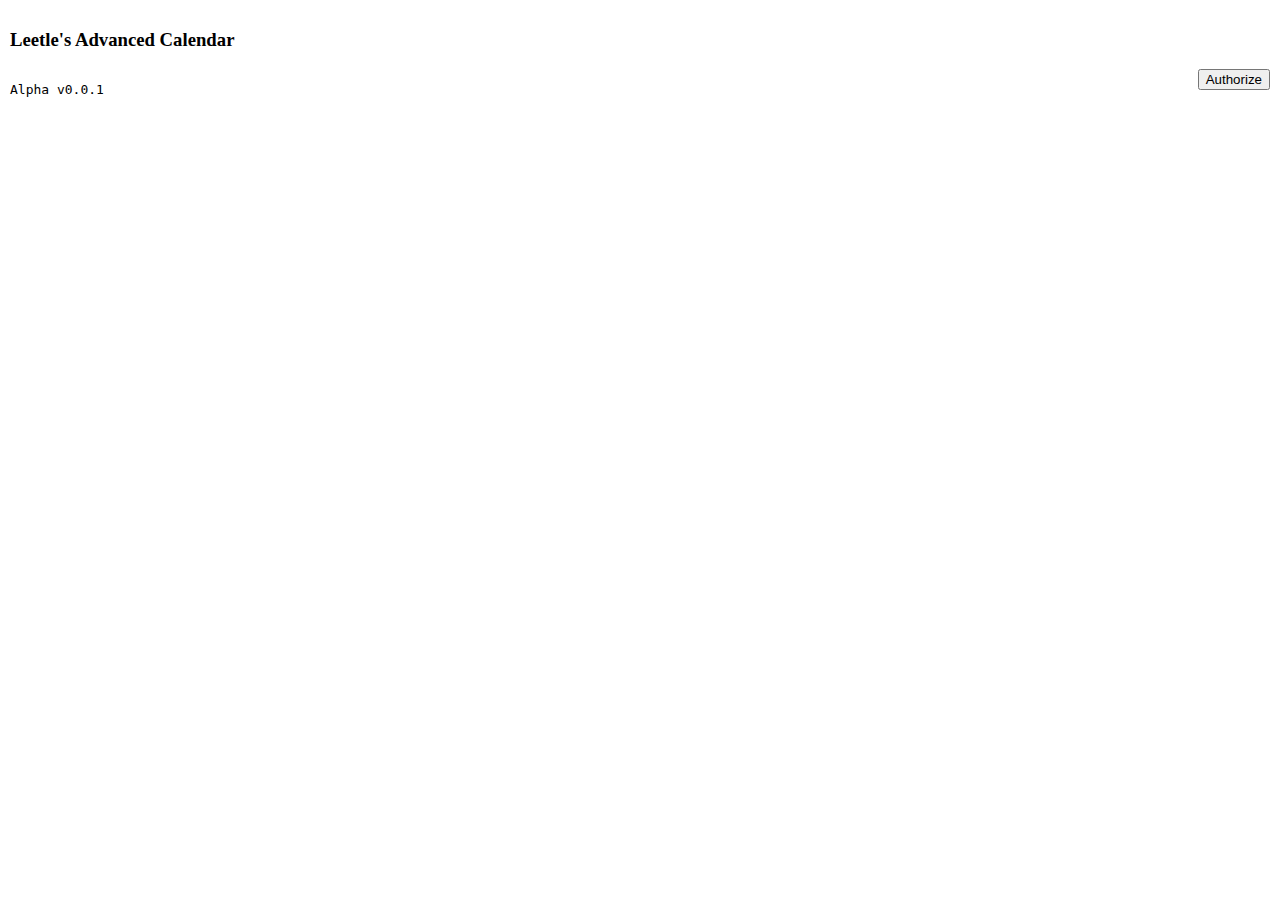
<file: test.html>
<!DOCTYPE html>
<html>
  <head>
    <title>Leetle's Empire</title>
    <meta charset="utf-8" />
  </head>
  <body>
    <div style="margin: auto; padding: 2px; display: block;">
      <h3>Leetle's Advanced Calendar</h3>
      <pre style="float: left;">Alpha v0.0.1</pre>
      <button id="authorize_button" style="display: block; float: right;">Authorize</button>
      <button id="signout_button" style="display: none; float: right;">Sign Out</button>
    </div>
    
    <!--Add buttons to initiate auth sequence and sign out-->
    <div id="functionality" style="display: none; padding: 10px;">
      <button id="upcomingDay" onclick="getEventsFromDay(4,11);">Get events from 12/4/2021</button>
      <button id="upcomingGeneral" onclick="listUpcomingEvents(20);">Get upcoming events</button>
      <button onclick="insertNewCalendar('NEUE CAL');">Insert New Calendar</button>
    </div>
    
    <pre id="content" style="white-space: pre-wrap;"></pre>
    <!-- <iframe id="dispCal" src="https://calendar.google.com/calendar/embed?src=c_ndoim8slc81k7k0i50550lh5mc%40group.calendar.google.com&ctz=America%2FChicago" style="border: 0" width="800" height="600" frameborder="0" scrolling="no"></iframe> -->
    
    <script src="https://apis.google.com/js/api.js"></script>
    <script type="text/javascript" src="apiHandler.js" onload="new ApiHandler();"></script>
    <script defer type="text/javascript" src="gCal.js"></script>
  </body>
</html>
</file>
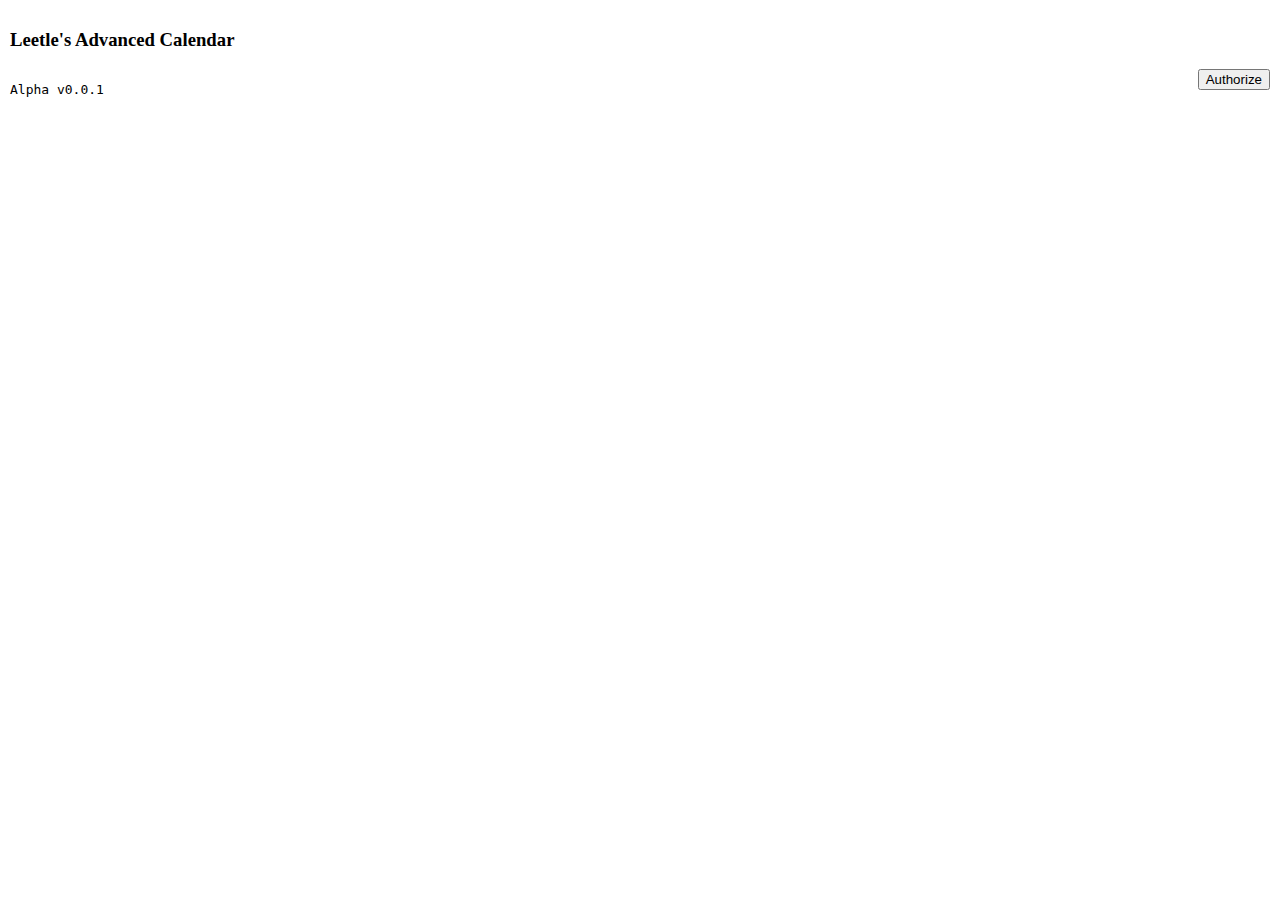
<file: js/test.html>
<!DOCTYPE html>
<html>
  <head>
    <title>Leetle's Empire</title>
    <meta charset="utf-8" />
  </head>
  <body>
    <div style="margin: auto; padding: 2px; display: block;">
      <h3>Leetle's Advanced Calendar</h3>
      <pre style="float: left;">Alpha v0.0.1</pre>
      <button id="authorize_button" style="display: block; float: right;">Authorize</button>
      <button id="signout_button" style="display: none; float: right;">Sign Out</button>
    </div>
    
    <!--Add buttons to initiate auth sequence and sign out-->
    <div id="functionality" style="display: none; padding: 10px;">
      <button id="upcomingDay" onclick="getEventsFromDay(11,4,2021);">Get events from 12/4/2021</button>
      <button id="upcomingGeneral" onclick="listUpcomingEvents(20);">Get upcoming events</button>
      <button onclick="insertNewCalendar('NEUE CAL');">Insert New Calendar</button>
    </div>
    
    <pre id="content" style="white-space: pre-wrap;"></pre>
    <!-- <iframe id="dispCal" src="https://calendar.google.com/calendar/embed?src=c_ndoim8slc81k7k0i50550lh5mc%40group.calendar.google.com&ctz=America%2FChicago" style="border: 0" width="800" height="600" frameborder="0" scrolling="no"></iframe> -->
    
    <script src="https://apis.google.com/js/api.js"></script>
    <script type="text/javascript" src="apiHandler.js" onload="new ApiHandler();"></script>
    <script defer type="text/javascript" src="gCal.js"></script>
  </body>
</html>
</file>
